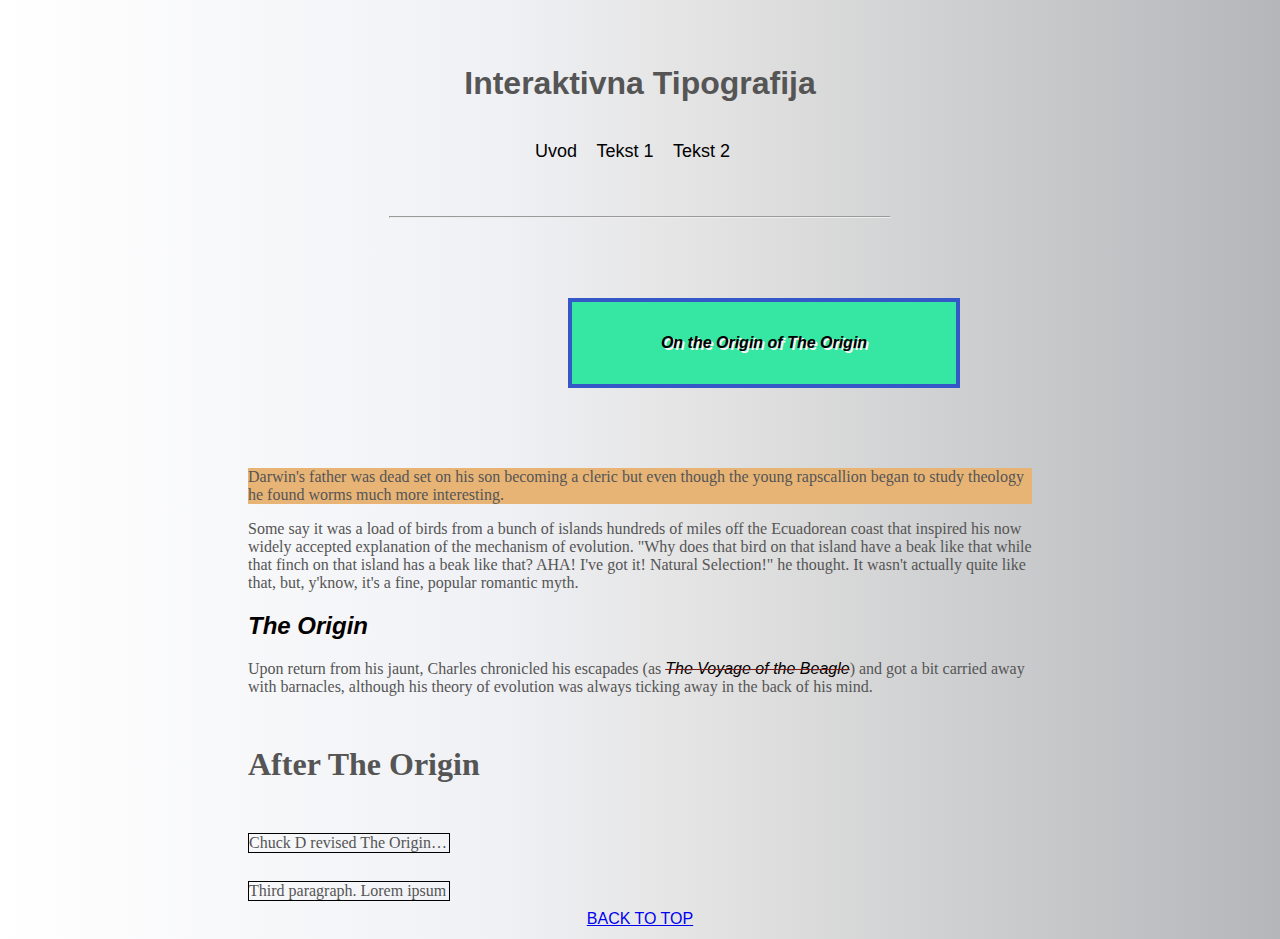
<file: index.html>
<!doctype html>
<html>

<head>

    <title>Domaći zadatak 5</title>
    <meta charset="UTF-8">
    <meta name="keywords" content="Tipografija, dizajn, wikipedia">
    <meta name="description" content="Dizajn">
    <meta name="viewport" content="width=device-width, initial-scale=1.0">
    <link rel="stylesheet" type="text/css" href="style.css">
    <!--ucitaj css-->

</head>

<body>

    <header>


        <h1 class="p3">Interaktivna Tipografija</h1>

        <nav>
            <ul class="p3">
                <a href="index.html">Uvod</a>

                <li><a href="tekst1.html">Tekst 1</a>

                    <li><a href="tekst2.html">Tekst 2</a>

               

            </ul>

        </nav>


    </header>

    <hr />


    <div class="p4">
        
        <h2 id="fourth"> <i>On the Origin of The Origin </i></h2>
		<p class="p5">Darwin's father was dead set on his son becoming a cleric but even though the young rapscallion began to study theology he found worms much more interesting.</p>

		<p>Some say it was a load of birds from a bunch of islands hundreds of miles off the Ecuadorean coast that inspired his now widely accepted explanation of the mechanism of evolution. "Why does that bird on that island have a beak like that while that finch on that island has a beak like that? AHA! I've got it! Natural Selection!" he thought. It wasn't actually quite like that, but, y'know, it's a fine, popular romantic myth.</p>

		<h2 id="forth"> <i>The Origin</i> </h2>
		<p>Upon return from his jaunt, Charles chronicled his escapades (as <em>The Voyage of the Beagle</em>) and got a bit carried away with barnacles, although his theory of evolution was always ticking away in the back of his mind.</p>

    </div>

    <h1 class="p4">After The Origin</h1>
    <div class="test" style="text-overflow:ellipsis;">Chuck D revised The Origin five times, toning down each one a bit more than the one before it, partly to appease his religious wife.
    
</div>
<br>
    <div class="test" style="text-overflow:clip;"> Third paragraph. Lorem ipsum dolor sit amet, consectetur adipisicing elit, sed do eiusmod tempor incididunt ut labore et dolore magna aliqua.

    </div>
    
    <div class="p3"> 
        <a href="#top">BACK TO TOP</a>
    </div>

</body>

</html>
</file>
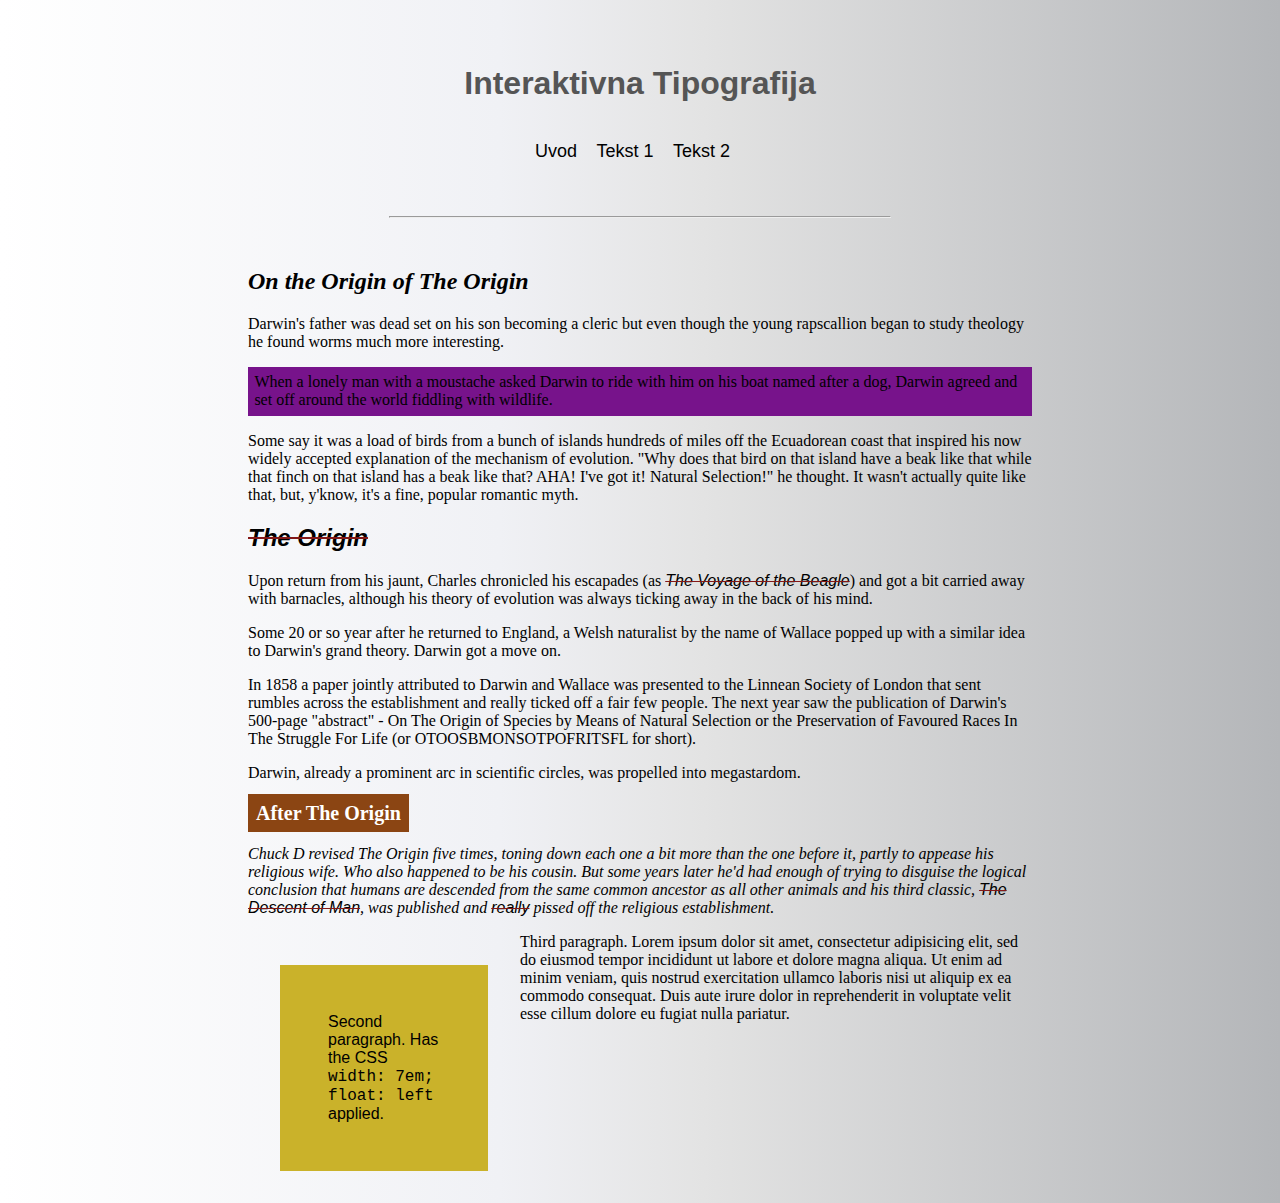
<file: tekst1.html>
<!doctype html>
<html>

<head>

    <title>Domaći zadatak 5</title>
    <meta charset="UTF-8">
    <meta name="keywords" content="Tipografija, dizajn, wikipedia">
    <meta name="description" content="Dizajn">
    <meta name="viewport" content="width=device-width, initial-scale=1.0">
    <link rel="stylesheet" type="text/css" href="style1.css">
    <!--ucitaj css-->

</head>

<body>

    <header>


        <h1 class="p3">Interaktivna Tipografija</h1>

        <nav>
            <ul class="p3">
                <a href="index.html">Uvod</a>

                <li><a href="tekst1.html">Tekst 1</a>

                    <li><a href="tekst2.html">Tekst 2</a>

               

            </ul>

        </nav>


    </header>

    <hr />


    <div class="p4">
        
        <h2> <i>On the Origin of The Origin </i></h2>
		<p>Darwin's father was dead set on his son becoming a cleric but even though the young rapscallion began to study theology he found worms much more interesting.</p>

		<p class="p1">When a lonely man with a moustache asked Darwin to ride with him on his boat named after a dog, Darwin agreed and set off around the world fiddling with wildlife.</p>

		<p>Some say it was a load of birds from a bunch of islands hundreds of miles off the Ecuadorean coast that inspired his now widely accepted explanation of the mechanism of evolution. "Why does that bird on that island have a beak like that while that finch on that island has a beak like that? AHA! I've got it! Natural Selection!" he thought. It wasn't actually quite like that, but, y'know, it's a fine, popular romantic myth.</p>

		<h2 id="forth"> <em>The Origin</em> </h2>
		<p>Upon return from his jaunt, Charles chronicled his escapades (as <em>The Voyage of the Beagle</em>) and got a bit carried away with barnacles, although his theory of evolution was always ticking away in the back of his mind.</p>

		<p>Some 20 or so year after he returned to England, a Welsh naturalist by the name of Wallace popped up with a similar idea to Darwin's grand theory. Darwin got a move on.</p>

		<p>In 1858 a paper jointly attributed to Darwin and Wallace was presented to the Linnean Society of London that sent rumbles across the establishment and really ticked off a fair few people. The next year saw the publication of Darwin's 500-page "abstract" - On The Origin of Species by Means of Natural Selection or the Preservation of Favoured Races In The Struggle For Life (or <abbr>OTOOSBMONSOTPOFRITSFL</abbr> for short).</p>

		<p> Darwin, already a prominent arc in scientific circles, was propelled into megastardom.</p>

		<h3> <span>After The Origin</span> </h3>
		<p> <i>Chuck D revised The Origin five times, toning down each one a bit more than the one before it, partly to appease his religious wife. Who also happened to be his cousin. But some years later he'd had enough of trying to disguise the logical conclusion that humans are descended from the same common ancestor as all other animals and his third classic, <em>The Descent of Man</em>, was published and <em>really</em> pissed off the religious establishment.</i></p>

		<p id="second">Second paragraph. Has the CSS<br><code>width: 7em; float: left</code><br>applied.</p>
	    <p>Third paragraph. Lorem ipsum dolor sit amet, consectetur adipisicing elit, sed do eiusmod tempor incididunt ut labore et dolore magna aliqua. Ut enim ad minim veniam, quis nostrud exercitation ullamco laboris nisi ut aliquip ex ea commodo consequat. Duis aute irure dolor in reprehenderit in voluptate velit esse cillum dolore eu fugiat nulla pariatur.</p>

        
    </div>

</body>

</html>
</file>
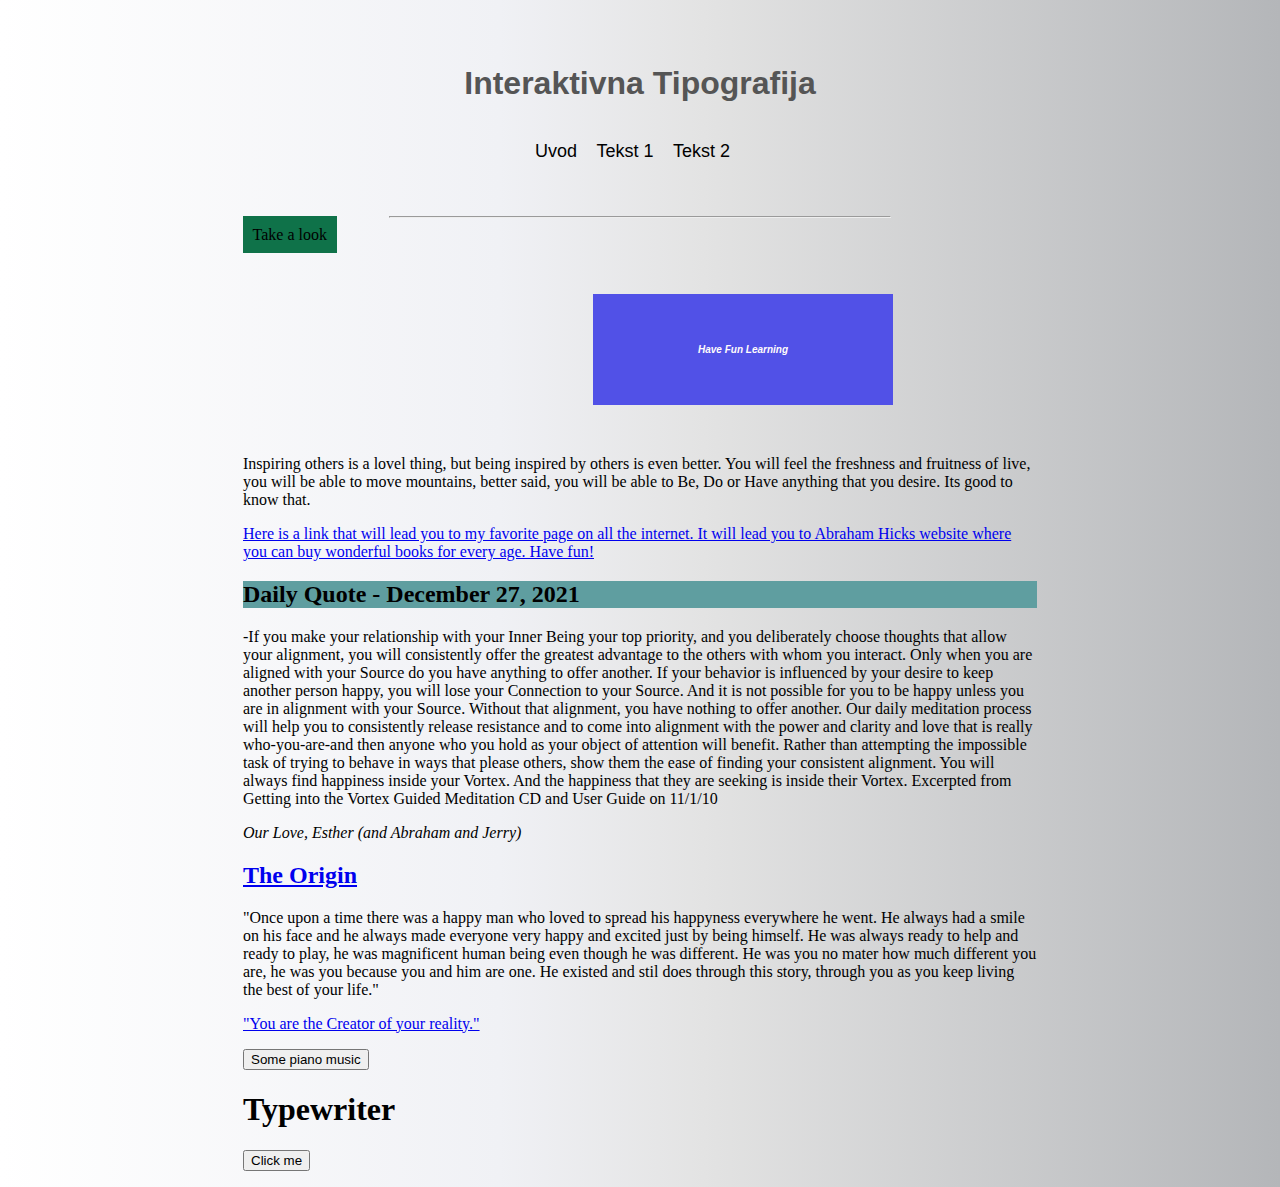
<file: tekst2.html>
<!doctype html>
<html>

<head>

    <title>Domaći zadatak 5</title>
    <meta charset="UTF-8">
    <meta name="keywords" content="Tipografija, dizajn, wikipedia">
    <meta name="description" content="Dizajn">
    <meta name="viewport" content="width=device-width, initial-scale=1.0">
    <link rel="stylesheet" type="text/css" href="style2.css">
    <!--ucitaj css-->

</head>

<body>

    <header>


        <h1 class="p1">Interaktivna Tipografija</h1>

        <nav>
            <ul class="p1">
                <a href="index.html">Uvod</a>

                <li><a href="tekst1.html">Tekst 1</a>

                    <li><a href="tekst2.html">Tekst 2</a>

               

            </ul>

        </nav>


    </header>

    <hr />

    <span>Take a look</span>
    <div>If you want to know more you have to learn more. If you want to learn more you have to listen, read and do everyhithing that you like and if you want to do that, you have to get Inspired!</div>

   
        
        <h2 id="fourth"> <i>Have Fun Learning</i></h2>
		<p class="p5">Inspiring others is a lovel thing, but being inspired by others is even better. You will feel the freshness and fruitness of live, you will be able to move mountains, better said, you will be able to Be, Do or Have anything that you desire. Its good to know that.</p>

        <p><a class="ex2" href="https://www.abraham-hicks.com/">Here is a link that will lead you to my favorite page on all the internet. It will lead you to Abraham Hicks website where you can buy wonderful books for every age. Have fun!</a></p>

		<h2 class="p2"> Daily Quote - December 27, 2021 </h2>

        <p>
            -If you make your relationship with your Inner Being your top priority, and you deliberately choose thoughts that allow your alignment, you will consistently offer the greatest advantage to the others with whom you interact. Only when you are aligned with your Source do you have anything to offer another.
            
            If your behavior is influenced by your desire to keep another person happy, you will lose your Connection to your Source. And it is not possible for you to be happy unless you are in alignment with your Source. Without that alignment, you have nothing to offer another.
            
            Our daily meditation process will help you to consistently release resistance and to come into alignment with the power and clarity and love that is really who-you-are-and then anyone who you hold as your object of attention will benefit.
            
            Rather than attempting the impossible task of trying to behave in ways that please others, show them the ease of finding your consistent alignment. You will always find happiness inside your Vortex. And the happiness that they are seeking is inside their Vortex.
            
            Excerpted from Getting into the Vortex Guided Meditation CD and User Guide on 11/1/10
        </p>
        
        <p>
            <i> Our Love,
            Esther
            (and Abraham and Jerry) </i>
        </p>

		<h2><a class="ex1" href="https://youtu.be/bqjL9Ymxmvw">The Origin</a></h2>

		<p>"Once upon a time there was a happy man who loved to spread his happyness everywhere he went. He always had a smile on his face and he always made everyone very happy and excited just by being himself. He was always ready to help and ready to play, he was magnificent human being even though he was different. He was you no mater how much different you are, he was you because you and him are one. He existed and stil does through this story, through you as you keep living the best of your life."</p>
        

    
    <p><a class="ex3" href="default.asp">"You are the Creator of your reality."</a></p>

    <button onclick="document.location='https://youtu.be/E7EOjkGVmyo'">Some piano music</button>


    <h1>Typewriter</h1>

    <button onclick="typeWriter()">Click me</button>

    <p id="demo"></p>

    <script>
        var i = 0;
        var txt = 'Having fun is fun, but having more fun is more fun right?';
        var speed = 50;

        function typeWriter() {
        if (i < txt.length) {
            document.getElementById("demo").innerHTML += txt.charAt(i);
            i++;
            setTimeout(typeWriter, speed);
        }
        }
    </script>

</body>

</html>
</file>
<file: style.css>
body {
    background: rgb(255, 255, 255);
            background: linear-gradient(90deg, rgba(255, 255, 255, 1) 0%, rgba(240, 241, 245, 1) 39%, rgba(227, 227, 227, 1) 55%, rgba(180, 182, 185, 1) 100%);
            /*background-color:#ecacd9;8*/
            color: #555;
            font-size: 16px;
        }
		
#content {
	color: #ccc;
	}
		
#fourth {
	clear: left;
	border: 4px solid rgb(53, 87, 199);
    width: 20em;
    color: rgb(114, 7, 7);
    background: rgb(54, 230, 163);
    padding: 2em;
    margin: 5em 20em;
    font-weight: bold;
    font-size: 16px;
    text-align: center;
	}

i{
	color: black;
	font-family: Verdana, Geneva, Tahoma, sans-serif;
    text-shadow: 2px 2px rgb(252, 244, 244);
	}
em{
    color: black; 
    text-decoration: line-through rgb(131, 24, 24);
    font-family: Impact, Haettenschweiler, 'Arial Narrow Bold', sans-serif;
    font-weight: lighterd;
}
span{
    background: saddlebrown;
    width: 600;
    padding: 0.4em;
}
h3 {
    color: rgb(0, 0, 0)
    font-weight: lighter;
    color: white;
    font-size: 20px;;
}
.p1{
    background: rgb(119, 19, 139);
    width: 600;
    padding: 0.4em;
}
.p2 {
    text-align: center;
}
#second {
    width: 7em;
    float: left;
    color: rgb(0, 0, 0);
    background: rgb(202, 178, 42);
    padding: 3em;
    margin: 2em;
    font-family: Verdana, Geneva, Tahoma, sans-serif;
}
header,
nav,
section {
    width: 700px;
    margin: 0 auto;

}
nav {

    color: #000;
    padding-top: 30px;

}

nav ul {
    padding: 0;
    list-style: none;
}

nav li {
    display: inline;
}

nav a {
    color: #000;
    text-decoration: none;
    font-size: 18px;
    padding-right: 15px;
}

nav a:hover {

    text-decoration: underline;
}

hr {
    width: 500px;
}

header {
    height: 150px;
    padding-top: 50px;
}
.p3 {
    text-align: center;
    color: #555;
    font-family: Arial, Helvetica, sans-serif;
    line-height: 1.6em;
    margin: 0 auto;
}
.p4 {
    margin: 50px 240px;
}
a:hover {
    background-color: yellow;
  }
  .p5 {
    background-color: rgb(231, 180, 117);
  }

  h2:hover {
      background-color: blueviolet;
  }
  div.test {
    white-space: nowrap; 
    width: 200px; 
    overflow: hidden; 
    border: 1px solid #000000;
    margin: 5px 240px;
  }
  
  div.test:hover {
    overflow: visible;
  }
</file>
<file: style1.css>
body {
    background: rgb(255, 255, 255);
            background: linear-gradient(90deg, rgba(255, 255, 255, 1) 0%, rgba(240, 241, 245, 1) 39%, rgba(227, 227, 227, 1) 55%, rgba(180, 182, 185, 1) 100%);
            /*background-color:#ecacd9;8*/
            font-size: 16px;
        }
		
#content {
	color: #ccc;
	}
#fourth {
	clear: left;
	border: 4px solid rgb(131, 24, 24);
    width: 20em;
    color: rgb(0, 0, 0);
    background: rgb(54, 54, 230);
    padding: 2em;
    margin: 5em 20em;
    font-weight: bold;
    font-size: 16px;
    text-align: center;
	}

i:hover{
	color: black;
	font-family: Georgia, 'Times New Roman', Times, serif;
    background-color: burlywood;
	}
em{
    color: black; 
    text-decoration: line-through rgb(131, 24, 24);
    font-family: Impact, Haettenschweiler, 'Arial Narrow Bold', sans-serif;
    font-weight: lighterd;
}
span{
    background: saddlebrown;
    width: 600;
    padding: 0.4em;
}
h3 {
    color: rgb(0, 0, 0)
    font-weight: lighter;
    color: white;
    font-size: 20px;;
}
.p1{
    background: rgb(119, 19, 139);
    width: 600;
    padding: 0.4em;
}
.p2 {
    text-align: center;
}
#second {
    width: 7em;
    float: left;
    color: rgb(0, 0, 0);
    background: rgb(202, 178, 42);
    padding: 3em;
    margin: 2em;
    font-family: Verdana, Geneva, Tahoma, sans-serif;
}
header,
nav,
section {
    width: 700px;
    margin: 0 auto;

}
nav {

    color: #000;
    padding-top: 30px;

}

nav ul {
    padding: 0;
    list-style: none;
}

nav li {
    display: inline;
}

nav a {
    color: #000;
    text-decoration: none;
    font-size: 18px;
    padding-right: 15px;
}

nav a:hover {

    text-decoration: underline;
}

hr {
    width: 500px;
}

header {
    height: 150px;
    padding-top: 50px;
}
.p3 {
    text-align: center;
    color: #555;
    font-family: Arial, Helvetica, sans-serif;
    line-height: 1.6em;
    margin: 0 auto;
}
a:hover {
background-color: yellow;
}
.p4 {
    margin: 50px 240px;
}
</file>
<file: style2.css>
body {
    background: rgb(255, 255, 255);
            background: linear-gradient(90deg, rgba(255, 255, 255, 1) 0%, rgba(240, 241, 245, 1) 39%, rgba(227, 227, 227, 1) 55%, rgba(180, 182, 185, 1) 100%);
            /*background-color:#ecacd9;8*/
            font-size: 16px;
            margin: 8px 243px;
        }
		
#content {
	color: #ccc;
	}
#second {
    background-color: aquamarine;
}    
#fourth {
	clear: left;
    width: 20em;
    color: rgb(255, 251, 251);
    background: rgb(81, 81, 231);
    padding: 5em;
    margin: 5em 35em;
    font-size: 10px;
    text-align: center;
    font-family: Verdana, Geneva, Tahoma, sans-serif;
	}
em{
    color: black; 
    text-decoration: line-through rgb(131, 24, 24);
    font-family: Impact, Haettenschweiler, 'Arial Narrow Bold', sans-serif;
    font-weight: lighterd;
}
span{
    background: rgb(15, 114, 73);
    width: 600;
    padding: 0.6em;
}
div {
  background-color: rgb(36, 185, 196);
  padding: 20px;
  display: none;
}
  
span:hover + div {
  display: block;
}
header,
nav,
section {
    width: 700px;
    margin: 0 auto;

}
nav {

    color: #000;
    padding-top: 30px;

}

nav ul {
    padding: 0;
    list-style: none;
}

nav li {
    display: inline;
}

nav a {
    color: #000;
    text-decoration: none;
    font-size: 18px;
    padding-right: 15px;
}

nav a:hover {

    text-decoration: underline;
}

hr {
    width: 500px;
}

header {
    height: 150px;
    padding-top: 50px;
}
.p1 {
    text-align: center;
    color: #555;
    font-family: Arial, Helvetica, sans-serif;
    line-height: 1.6em;
    margin: 0 auto;
}
.p2 {
    background-color: cadetblue;
}
a.ex3:hover, a.ex3:active {
    background: rgb(45, 197, 139);
    text-decoration: rgb(0, 0, 0);
    font-family: Verdana, Geneva, Tahoma, sans-serif;
    font-weight: bold;
    font-size: 20px;
}
a.ex2:hover, a.ex2:active {
    font-size: 150%;
    color: darkred;
}
a.ex1:hover, a.ex1:active {
    color: red;
    
}
a:hover {
    background-color: yellow;
  }
</file>
